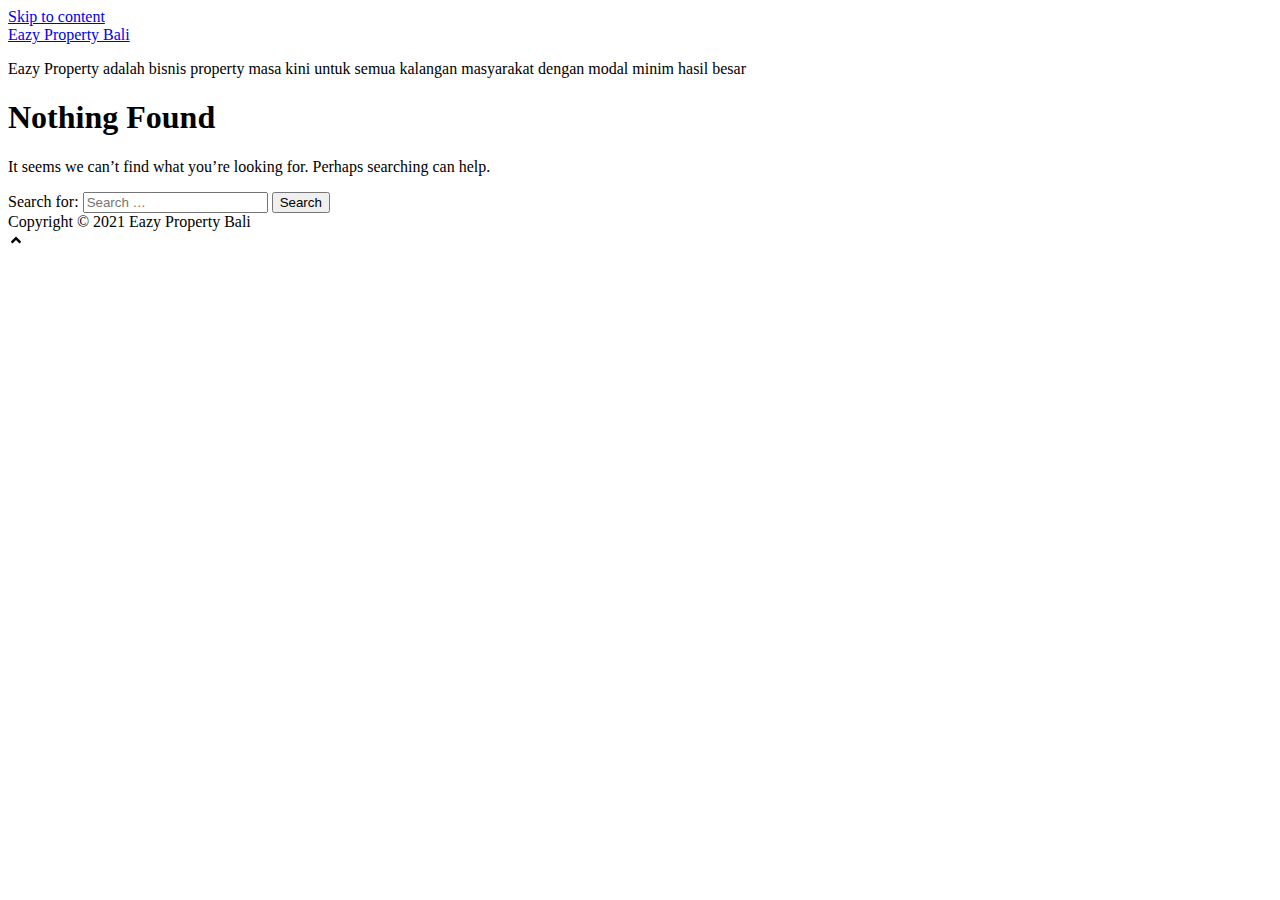
<file: b.html>
<!DOCTYPE html>
<html lang="en-US">
<head>
<meta charset="UTF-8">
<meta name="viewport" content="width=device-width,initial-scale=1,minimum-scale=1.0">
<title>Page not found &#8211; Eazy Property Bali</title>
<meta property="og:type" content="website"/>
<meta property="og:site_name" content="Eazy Property Bali"/>
<link rel="alternate" type="application/rss+xml" title="Eazy Property Bali &raquo; Feed" href="https://myeazyproperty.id/feed/" />
<link rel="alternate" type="application/rss+xml" title="Eazy Property Bali &raquo; Comments Feed" href="https://myeazyproperty.id/comments/feed/" />
<link rel='stylesheet' id='wp-block-library-css'  href='https://myeazyproperty.id/wp-includes/css/dist/block-library/style.min.css?ver=5.6.3' type='text/css' media='all' />
<link rel='stylesheet' id='jquery-lazyloadxt-spinner-css-css'  href='//myeazyproperty.id/wp-content/plugins/a3-lazy-load/assets/css/jquery.lazyloadxt.spinner.css?ver=5.6.3' type='text/css' media='all' />
<link rel='stylesheet' id='landingpress-css'  href='https://myeazyproperty.id/wp-content/themes/landingpress-wp/style.css?ver=3.0.1' type='text/css' media='all' />
<script type='text/javascript' src='https://myeazyproperty.id/wp-includes/js/jquery/jquery.min.js?ver=3.5.1' defer='defer' id='jquery-core-js'></script>
<script type='text/javascript' src='https://myeazyproperty.id/wp-includes/js/jquery/jquery-migrate.min.js?ver=3.3.2' defer='defer' id='jquery-migrate-js'></script>
<meta name="generator" content="Site Kit by Google 1.26.0" /><!-- HFCM by 99 Robots - Snippet # 14: gede sugiartawan -->
<!-- Facebook Pixel Code -->
<script>
!function(f,b,e,v,n,t,s)
{if(f.fbq)return;n=f.fbq=function(){n.callMethod?
n.callMethod.apply(n,arguments):n.queue.push(arguments)};
if(!f._fbq)f._fbq=n;n.push=n;n.loaded=!0;n.version='2.0';
n.queue=[];t=b.createElement(e);t.async=!0;
t.src=v;s=b.getElementsByTagName(e)[0];
s.parentNode.insertBefore(t,s)}(window, document,'script',
'https://connect.facebook.net/en_US/fbevents.js');
fbq('init', '290311332057254');
fbq('track', 'PageView');
</script>
<noscript><img height="1" width="1" style="display:none"
src="https://www.facebook.com/tr?id=290311332057254&ev=PageView&noscript=1"
/></noscript>
<!-- End Facebook Pixel Code -->
<!-- /end HFCM by 99 Robots -->
<!-- HFCM by 99 Robots - Snippet # 13: zahwa alika -->
<!-- Facebook Pixel Code -->
<script>
  !function(f,b,e,v,n,t,s)
  {if(f.fbq)return;n=f.fbq=function(){n.callMethod?
  n.callMethod.apply(n,arguments):n.queue.push(arguments)};
  if(!f._fbq)f._fbq=n;n.push=n;n.loaded=!0;n.version='2.0';
  n.queue=[];t=b.createElement(e);t.async=!0;
  t.src=v;s=b.getElementsByTagName(e)[0];
  s.parentNode.insertBefore(t,s)}(window, document,'script',
  'https://connect.facebook.net/en_US/fbevents.js');
  fbq('init', '356074175655968');
  fbq('track', 'PageView');
</script>
<noscript><img height="1" width="1" style="display:none"
  src="https://www.facebook.com/tr?id=356074175655968&ev=PageView&noscript=1"
/></noscript>
<!-- End Facebook Pixel Code -->
<!-- /end HFCM by 99 Robots -->
<!-- HFCM by 99 Robots - Snippet # 12: Eazy Property -->
<!-- Facebook Pixel Code -->
<script>
!function(f,b,e,v,n,t,s)
{if(f.fbq)return;n=f.fbq=function(){n.callMethod?
n.callMethod.apply(n,arguments):n.queue.push(arguments)};
if(!f._fbq)f._fbq=n;n.push=n;n.loaded=!0;n.version='2.0';
n.queue=[];t=b.createElement(e);t.async=!0;
t.src=v;s=b.getElementsByTagName(e)[0];
s.parentNode.insertBefore(t,s)}(window, document,'script',
'https://connect.facebook.net/en_US/fbevents.js');
fbq('init', '666603740838703');
fbq('track', 'PageView');
</script>
<noscript><img height="1" width="1" style="display:none"
src="https://www.facebook.com/tr?id=666603740838703&ev=PageView&noscript=1"
/></noscript>
<!-- End Facebook Pixel Code -->
<!-- /end HFCM by 99 Robots -->
<!-- HFCM by 99 Robots - Snippet # 4: analityc -->
<!-- Global site tag (gtag.js) - Google Analytics -->
<script async src="https://www.googletagmanager.com/gtag/js?id=UA-170802184-1"></script>
<script>
  window.dataLayer = window.dataLayer || [];
  function gtag(){dataLayer.push(arguments);}
  gtag('js', new Date());

  gtag('config', 'UA-170802184-1');
</script>

<!-- /end HFCM by 99 Robots -->
<!-- HFCM by 99 Robots - Snippet # 11: Eazyjoz -->
<!-- Facebook Pixel Code -->
<script>
  !function(f,b,e,v,n,t,s)
  {if(f.fbq)return;n=f.fbq=function(){n.callMethod?
  n.callMethod.apply(n,arguments):n.queue.push(arguments)};
  if(!f._fbq)f._fbq=n;n.push=n;n.loaded=!0;n.version='2.0';
  n.queue=[];t=b.createElement(e);t.async=!0;
  t.src=v;s=b.getElementsByTagName(e)[0];
  s.parentNode.insertBefore(t,s)}(window, document,'script',
  'https://connect.facebook.net/en_US/fbevents.js');
  fbq('init', '429365731482677');
  fbq('track', 'PageView');
</script>
<noscript><img height="1" width="1" style="display:none"
  src="https://www.facebook.com/tr?id=429365731482677&ev=PageView&noscript=1"
/></noscript>
<!-- End Facebook Pixel Code -->
<!-- /end HFCM by 99 Robots -->
<!-- HFCM by 99 Robots - Snippet # 9: bisnis property masa kini 1 -->
<!-- Facebook Pixel Code -->
<script>
!function(f,b,e,v,n,t,s)
{if(f.fbq)return;n=f.fbq=function(){n.callMethod?
n.callMethod.apply(n,arguments):n.queue.push(arguments)};
if(!f._fbq)f._fbq=n;n.push=n;n.loaded=!0;n.version='2.0';
n.queue=[];t=b.createElement(e);t.async=!0;
t.src=v;s=b.getElementsByTagName(e)[0];
s.parentNode.insertBefore(t,s)}(window, document,'script',
'https://connect.facebook.net/en_US/fbevents.js');
fbq('init', '247957593434799');
fbq('track', 'PageView');
</script>
<noscript><img height="1" width="1" style="display:none"
src="https://www.facebook.com/tr?id=247957593434799&ev=PageView&noscript=1"
/></noscript>
<!-- End Facebook Pixel Code -->
<!-- /end HFCM by 99 Robots -->
<!-- HFCM by 99 Robots - Snippet # 10: Parakang -->
<!-- Facebook Pixel Code -->
<script>
!function(f,b,e,v,n,t,s)
{if(f.fbq)return;n=f.fbq=function(){n.callMethod?
n.callMethod.apply(n,arguments):n.queue.push(arguments)};
if(!f._fbq)f._fbq=n;n.push=n;n.loaded=!0;n.version='2.0';
n.queue=[];t=b.createElement(e);t.async=!0;
t.src=v;s=b.getElementsByTagName(e)[0];
s.parentNode.insertBefore(t,s)}(window, document,'script',
'https://connect.facebook.net/en_US/fbevents.js');
fbq('init', '847120192446037');
fbq('track', 'PageView');
</script>
<noscript><img height="1" width="1" style="display:none"
src="https://www.facebook.com/tr?id=847120192446037&ev=PageView&noscript=1"
/></noscript>
<!-- End Facebook Pixel Code -->
<!-- /end HFCM by 99 Robots -->
<style type="text/css">
svg { width: 1em; height: 1em; fill: currentColor; display: inline-block; vertical-align: middle; margin-top: -2px; } 
</style>
</head>
<body data-rsssl=1 class="error404 page-sidebar-inactive header-active footer-active elementor-default">
<a class="skip-link screen-reader-text" href="#content">Skip to content</a>
<div class="site-canvas">
<div id="page" class="site-container">
	<header id="masthead" class="site-header">
	<div class="site-branding clearfix site-header-align-center site-header-image-inactive">
				<div class="container">
			<div class="site-title clearfix">
									<div class="site-title">
						<a class="header-text" href="https://myeazyproperty.id/" rel="home">
							Eazy Property Bali						</a>
					</div>
					<p class="site-description">Eazy Property adalah bisnis property masa kini untuk semua kalangan masyarakat dengan modal minim hasil besar</p>
											</div>
		</div>
	</div>
	</header>
<div class="site-inner">
		<div id="content" class="site-content">
		<div class="container">
			<div id="primary" class="content-area">
	<main id="main" class="site-main">
	<article class="entry no-results not-found">
	<header class="entry-header">
		<h1 class="entry-title">Nothing Found</h1>
	</header>
	<div class="entry-content">
			<p>It seems we can&rsquo;t find what you&rsquo;re looking for. Perhaps searching can help.</p>
		<form role="search" method="get" class="search-form" action="https://myeazyproperty.id/">
				<label>
					<span class="screen-reader-text">Search for:</span>
					<input type="search" class="search-field" placeholder="Search &hellip;" value="" name="s" />
				</label>
				<input type="submit" class="search-submit" value="Search" />
			</form>		</div>
</article>
	</main>
</div>
					</div>
	</div>
	</div>	<footer id="colophon" class="site-footer">
		<div class="container">
						<div class="site-info">
									Copyright &copy; 2021 Eazy Property Bali							</div>
		</div>
	</footer>
</div></div><div id="back-to-top"><svg xmlns="http://www.w3.org/2000/svg" viewBox="0 0 320 512"><path d="M177 159.7l136 136c9.4 9.4 9.4 24.6 0 33.9l-22.6 22.6c-9.4 9.4-24.6 9.4-33.9 0L160 255.9l-96.4 96.4c-9.4 9.4-24.6 9.4-33.9 0L7 329.7c-9.4-9.4-9.4-24.6 0-33.9l136-136c9.4-9.5 24.6-9.5 34-.1z"/></svg></div><script type='text/javascript' id='jquery-lazyloadxt-js-extra'>
/* <![CDATA[ */
var a3_lazyload_params = {"apply_images":"1","apply_videos":"1"};
/* ]]> */
</script>
<script type='text/javascript' src='//myeazyproperty.id/wp-content/plugins/a3-lazy-load/assets/js/jquery.lazyloadxt.extra.min.js?ver=2.4.5' defer='defer' id='jquery-lazyloadxt-js'></script>
<script type='text/javascript' src='//myeazyproperty.id/wp-content/plugins/a3-lazy-load/assets/js/jquery.lazyloadxt.srcset.min.js?ver=2.4.5' defer='defer' id='jquery-lazyloadxt-srcset-js'></script>
<script type='text/javascript' id='jquery-lazyloadxt-extend-js-extra'>
/* <![CDATA[ */
var a3_lazyload_extend_params = {"edgeY":"0","horizontal_container_classnames":""};
/* ]]> */
</script>
<script type='text/javascript' src='//myeazyproperty.id/wp-content/plugins/a3-lazy-load/assets/js/jquery.lazyloadxt.extend.js?ver=2.4.5' defer='defer' id='jquery-lazyloadxt-extend-js'></script>
<script type='text/javascript' src='https://myeazyproperty.id/wp-content/themes/landingpress-wp/assets/js/script.min.js?ver=3.0.1' defer='defer' id='landingpress-js'></script>

<!--[if LandingPress]></body></html><![endif]-->
<!-- </body></html> -->
</body>
</html>

<!-- Page generated by LiteSpeed Cache 3.6.4 on 2021-04-30 03:22:49 -->
</file>
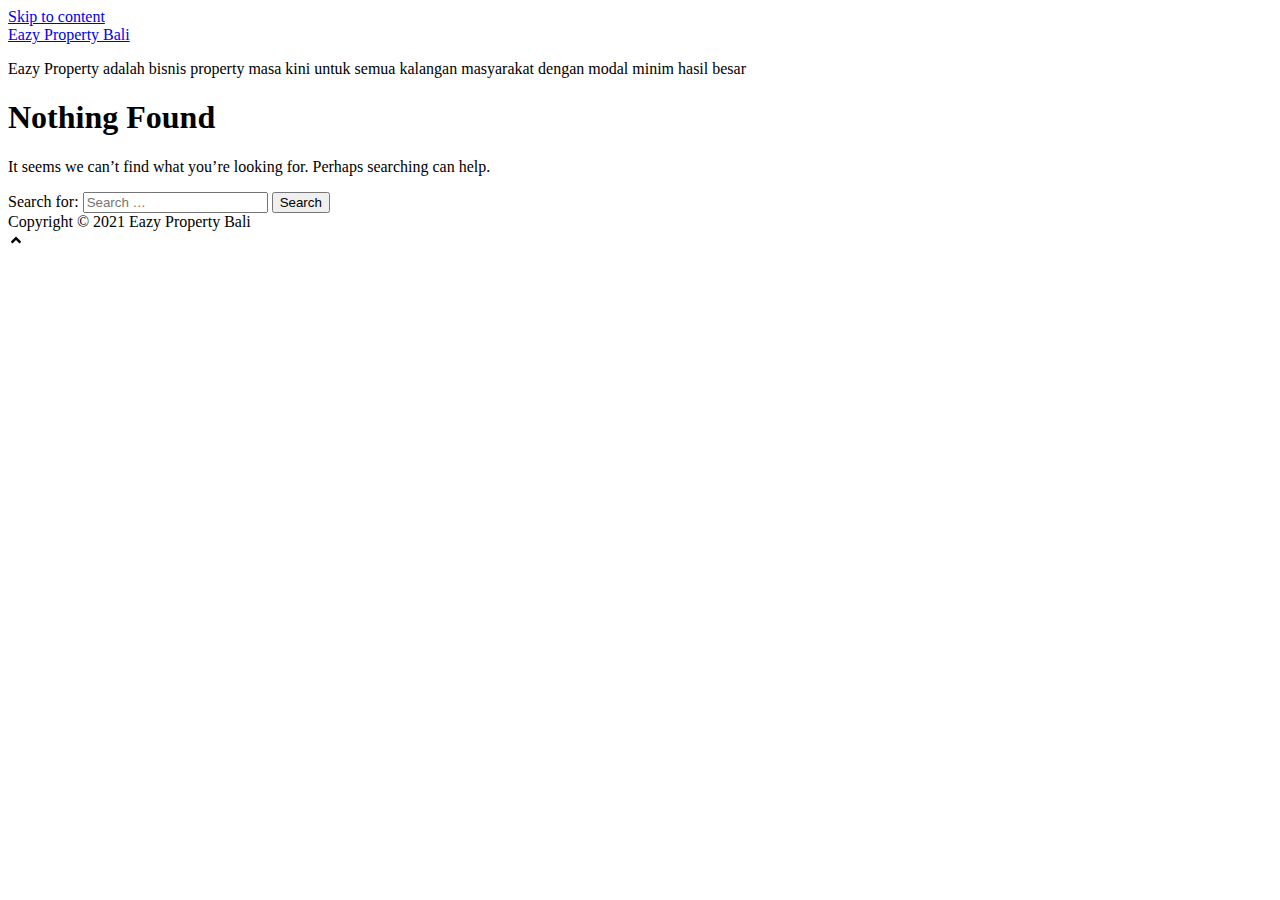
<file: POST.html>
<!DOCTYPE html>
<html lang="en-US">
<head>
<meta charset="UTF-8">
<meta name="viewport" content="width=device-width,initial-scale=1,minimum-scale=1.0">
<title>Page not found &#8211; Eazy Property Bali</title>
<meta property="og:type" content="website"/>
<meta property="og:site_name" content="Eazy Property Bali"/>
<link rel="alternate" type="application/rss+xml" title="Eazy Property Bali &raquo; Feed" href="https://myeazyproperty.id/feed/" />
<link rel="alternate" type="application/rss+xml" title="Eazy Property Bali &raquo; Comments Feed" href="https://myeazyproperty.id/comments/feed/" />
<link rel='stylesheet' id='wp-block-library-css'  href='https://myeazyproperty.id/wp-includes/css/dist/block-library/style.min.css?ver=5.6.3' type='text/css' media='all' />
<link rel='stylesheet' id='jquery-lazyloadxt-spinner-css-css'  href='//myeazyproperty.id/wp-content/plugins/a3-lazy-load/assets/css/jquery.lazyloadxt.spinner.css?ver=5.6.3' type='text/css' media='all' />
<link rel='stylesheet' id='landingpress-css'  href='https://myeazyproperty.id/wp-content/themes/landingpress-wp/style.css?ver=3.0.1' type='text/css' media='all' />
<script type='text/javascript' src='https://myeazyproperty.id/wp-includes/js/jquery/jquery.min.js?ver=3.5.1' defer='defer' id='jquery-core-js'></script>
<script type='text/javascript' src='https://myeazyproperty.id/wp-includes/js/jquery/jquery-migrate.min.js?ver=3.3.2' defer='defer' id='jquery-migrate-js'></script>
<meta name="generator" content="Site Kit by Google 1.26.0" /><!-- HFCM by 99 Robots - Snippet # 14: gede sugiartawan -->
<!-- Facebook Pixel Code -->
<script>
!function(f,b,e,v,n,t,s)
{if(f.fbq)return;n=f.fbq=function(){n.callMethod?
n.callMethod.apply(n,arguments):n.queue.push(arguments)};
if(!f._fbq)f._fbq=n;n.push=n;n.loaded=!0;n.version='2.0';
n.queue=[];t=b.createElement(e);t.async=!0;
t.src=v;s=b.getElementsByTagName(e)[0];
s.parentNode.insertBefore(t,s)}(window, document,'script',
'https://connect.facebook.net/en_US/fbevents.js');
fbq('init', '290311332057254');
fbq('track', 'PageView');
</script>
<noscript><img height="1" width="1" style="display:none"
src="https://www.facebook.com/tr?id=290311332057254&ev=PageView&noscript=1"
/></noscript>
<!-- End Facebook Pixel Code -->
<!-- /end HFCM by 99 Robots -->
<!-- HFCM by 99 Robots - Snippet # 13: zahwa alika -->
<!-- Facebook Pixel Code -->
<script>
  !function(f,b,e,v,n,t,s)
  {if(f.fbq)return;n=f.fbq=function(){n.callMethod?
  n.callMethod.apply(n,arguments):n.queue.push(arguments)};
  if(!f._fbq)f._fbq=n;n.push=n;n.loaded=!0;n.version='2.0';
  n.queue=[];t=b.createElement(e);t.async=!0;
  t.src=v;s=b.getElementsByTagName(e)[0];
  s.parentNode.insertBefore(t,s)}(window, document,'script',
  'https://connect.facebook.net/en_US/fbevents.js');
  fbq('init', '356074175655968');
  fbq('track', 'PageView');
</script>
<noscript><img height="1" width="1" style="display:none"
  src="https://www.facebook.com/tr?id=356074175655968&ev=PageView&noscript=1"
/></noscript>
<!-- End Facebook Pixel Code -->
<!-- /end HFCM by 99 Robots -->
<!-- HFCM by 99 Robots - Snippet # 12: Eazy Property -->
<!-- Facebook Pixel Code -->
<script>
!function(f,b,e,v,n,t,s)
{if(f.fbq)return;n=f.fbq=function(){n.callMethod?
n.callMethod.apply(n,arguments):n.queue.push(arguments)};
if(!f._fbq)f._fbq=n;n.push=n;n.loaded=!0;n.version='2.0';
n.queue=[];t=b.createElement(e);t.async=!0;
t.src=v;s=b.getElementsByTagName(e)[0];
s.parentNode.insertBefore(t,s)}(window, document,'script',
'https://connect.facebook.net/en_US/fbevents.js');
fbq('init', '666603740838703');
fbq('track', 'PageView');
</script>
<noscript><img height="1" width="1" style="display:none"
src="https://www.facebook.com/tr?id=666603740838703&ev=PageView&noscript=1"
/></noscript>
<!-- End Facebook Pixel Code -->
<!-- /end HFCM by 99 Robots -->
<!-- HFCM by 99 Robots - Snippet # 4: analityc -->
<!-- Global site tag (gtag.js) - Google Analytics -->
<script async src="https://www.googletagmanager.com/gtag/js?id=UA-170802184-1"></script>
<script>
  window.dataLayer = window.dataLayer || [];
  function gtag(){dataLayer.push(arguments);}
  gtag('js', new Date());

  gtag('config', 'UA-170802184-1');
</script>

<!-- /end HFCM by 99 Robots -->
<!-- HFCM by 99 Robots - Snippet # 11: Eazyjoz -->
<!-- Facebook Pixel Code -->
<script>
  !function(f,b,e,v,n,t,s)
  {if(f.fbq)return;n=f.fbq=function(){n.callMethod?
  n.callMethod.apply(n,arguments):n.queue.push(arguments)};
  if(!f._fbq)f._fbq=n;n.push=n;n.loaded=!0;n.version='2.0';
  n.queue=[];t=b.createElement(e);t.async=!0;
  t.src=v;s=b.getElementsByTagName(e)[0];
  s.parentNode.insertBefore(t,s)}(window, document,'script',
  'https://connect.facebook.net/en_US/fbevents.js');
  fbq('init', '429365731482677');
  fbq('track', 'PageView');
</script>
<noscript><img height="1" width="1" style="display:none"
  src="https://www.facebook.com/tr?id=429365731482677&ev=PageView&noscript=1"
/></noscript>
<!-- End Facebook Pixel Code -->
<!-- /end HFCM by 99 Robots -->
<!-- HFCM by 99 Robots - Snippet # 9: bisnis property masa kini 1 -->
<!-- Facebook Pixel Code -->
<script>
!function(f,b,e,v,n,t,s)
{if(f.fbq)return;n=f.fbq=function(){n.callMethod?
n.callMethod.apply(n,arguments):n.queue.push(arguments)};
if(!f._fbq)f._fbq=n;n.push=n;n.loaded=!0;n.version='2.0';
n.queue=[];t=b.createElement(e);t.async=!0;
t.src=v;s=b.getElementsByTagName(e)[0];
s.parentNode.insertBefore(t,s)}(window, document,'script',
'https://connect.facebook.net/en_US/fbevents.js');
fbq('init', '247957593434799');
fbq('track', 'PageView');
</script>
<noscript><img height="1" width="1" style="display:none"
src="https://www.facebook.com/tr?id=247957593434799&ev=PageView&noscript=1"
/></noscript>
<!-- End Facebook Pixel Code -->
<!-- /end HFCM by 99 Robots -->
<!-- HFCM by 99 Robots - Snippet # 10: Parakang -->
<!-- Facebook Pixel Code -->
<script>
!function(f,b,e,v,n,t,s)
{if(f.fbq)return;n=f.fbq=function(){n.callMethod?
n.callMethod.apply(n,arguments):n.queue.push(arguments)};
if(!f._fbq)f._fbq=n;n.push=n;n.loaded=!0;n.version='2.0';
n.queue=[];t=b.createElement(e);t.async=!0;
t.src=v;s=b.getElementsByTagName(e)[0];
s.parentNode.insertBefore(t,s)}(window, document,'script',
'https://connect.facebook.net/en_US/fbevents.js');
fbq('init', '847120192446037');
fbq('track', 'PageView');
</script>
<noscript><img height="1" width="1" style="display:none"
src="https://www.facebook.com/tr?id=847120192446037&ev=PageView&noscript=1"
/></noscript>
<!-- End Facebook Pixel Code -->
<!-- /end HFCM by 99 Robots -->
<style type="text/css">
svg { width: 1em; height: 1em; fill: currentColor; display: inline-block; vertical-align: middle; margin-top: -2px; } 
</style>
</head>
<body data-rsssl=1 class="error404 page-sidebar-inactive header-active footer-active elementor-default">
<a class="skip-link screen-reader-text" href="#content">Skip to content</a>
<div class="site-canvas">
<div id="page" class="site-container">
	<header id="masthead" class="site-header">
	<div class="site-branding clearfix site-header-align-center site-header-image-inactive">
				<div class="container">
			<div class="site-title clearfix">
									<div class="site-title">
						<a class="header-text" href="https://myeazyproperty.id/" rel="home">
							Eazy Property Bali						</a>
					</div>
					<p class="site-description">Eazy Property adalah bisnis property masa kini untuk semua kalangan masyarakat dengan modal minim hasil besar</p>
											</div>
		</div>
	</div>
	</header>
<div class="site-inner">
		<div id="content" class="site-content">
		<div class="container">
			<div id="primary" class="content-area">
	<main id="main" class="site-main">
	<article class="entry no-results not-found">
	<header class="entry-header">
		<h1 class="entry-title">Nothing Found</h1>
	</header>
	<div class="entry-content">
			<p>It seems we can&rsquo;t find what you&rsquo;re looking for. Perhaps searching can help.</p>
		<form role="search" method="get" class="search-form" action="https://myeazyproperty.id/">
				<label>
					<span class="screen-reader-text">Search for:</span>
					<input type="search" class="search-field" placeholder="Search &hellip;" value="" name="s" />
				</label>
				<input type="submit" class="search-submit" value="Search" />
			</form>		</div>
</article>
	</main>
</div>
					</div>
	</div>
	</div>	<footer id="colophon" class="site-footer">
		<div class="container">
						<div class="site-info">
									Copyright &copy; 2021 Eazy Property Bali							</div>
		</div>
	</footer>
</div></div><div id="back-to-top"><svg xmlns="http://www.w3.org/2000/svg" viewBox="0 0 320 512"><path d="M177 159.7l136 136c9.4 9.4 9.4 24.6 0 33.9l-22.6 22.6c-9.4 9.4-24.6 9.4-33.9 0L160 255.9l-96.4 96.4c-9.4 9.4-24.6 9.4-33.9 0L7 329.7c-9.4-9.4-9.4-24.6 0-33.9l136-136c9.4-9.5 24.6-9.5 34-.1z"/></svg></div><script type='text/javascript' id='jquery-lazyloadxt-js-extra'>
/* <![CDATA[ */
var a3_lazyload_params = {"apply_images":"1","apply_videos":"1"};
/* ]]> */
</script>
<script type='text/javascript' src='//myeazyproperty.id/wp-content/plugins/a3-lazy-load/assets/js/jquery.lazyloadxt.extra.min.js?ver=2.4.5' defer='defer' id='jquery-lazyloadxt-js'></script>
<script type='text/javascript' src='//myeazyproperty.id/wp-content/plugins/a3-lazy-load/assets/js/jquery.lazyloadxt.srcset.min.js?ver=2.4.5' defer='defer' id='jquery-lazyloadxt-srcset-js'></script>
<script type='text/javascript' id='jquery-lazyloadxt-extend-js-extra'>
/* <![CDATA[ */
var a3_lazyload_extend_params = {"edgeY":"0","horizontal_container_classnames":""};
/* ]]> */
</script>
<script type='text/javascript' src='//myeazyproperty.id/wp-content/plugins/a3-lazy-load/assets/js/jquery.lazyloadxt.extend.js?ver=2.4.5' defer='defer' id='jquery-lazyloadxt-extend-js'></script>
<script type='text/javascript' src='https://myeazyproperty.id/wp-content/themes/landingpress-wp/assets/js/script.min.js?ver=3.0.1' defer='defer' id='landingpress-js'></script>

<!--[if LandingPress]></body></html><![endif]-->
<!-- </body></html> -->
</body>
</html>

<!-- Page generated by LiteSpeed Cache 3.6.4 on 2021-04-30 03:22:50 -->
</file>
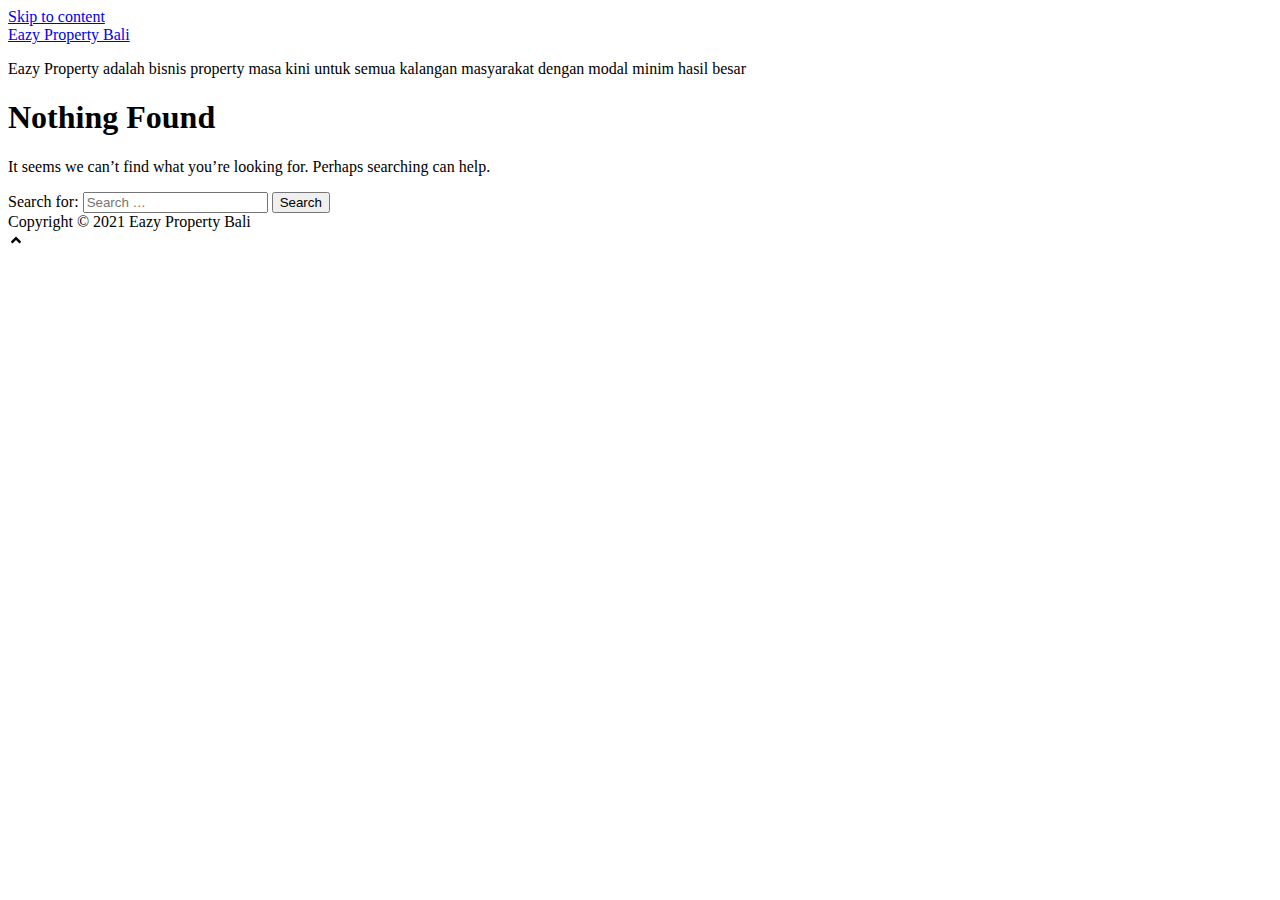
<file: wp-content/uploads/2020/04/doodle.html>
<!DOCTYPE html>
<html lang="en-US">
<head>
<meta charset="UTF-8">
<meta name="viewport" content="width=device-width,initial-scale=1,minimum-scale=1.0">
<title>Page not found &#8211; Eazy Property Bali</title>
<meta property="og:type" content="website"/>
<meta property="og:site_name" content="Eazy Property Bali"/>
<link rel="alternate" type="application/rss+xml" title="Eazy Property Bali &raquo; Feed" href="https://myeazyproperty.id/feed/" />
<link rel="alternate" type="application/rss+xml" title="Eazy Property Bali &raquo; Comments Feed" href="https://myeazyproperty.id/comments/feed/" />
<link rel='stylesheet' id='wp-block-library-css'  href='https://myeazyproperty.id/wp-includes/css/dist/block-library/style.min.css?ver=5.6.3' type='text/css' media='all' />
<link rel='stylesheet' id='jquery-lazyloadxt-spinner-css-css'  href='//myeazyproperty.id/wp-content/plugins/a3-lazy-load/assets/css/jquery.lazyloadxt.spinner.css?ver=5.6.3' type='text/css' media='all' />
<link rel='stylesheet' id='landingpress-css'  href='https://myeazyproperty.id/wp-content/themes/landingpress-wp/style.css?ver=3.0.1' type='text/css' media='all' />
<script type='text/javascript' src='https://myeazyproperty.id/wp-includes/js/jquery/jquery.min.js?ver=3.5.1' defer='defer' id='jquery-core-js'></script>
<script type='text/javascript' src='https://myeazyproperty.id/wp-includes/js/jquery/jquery-migrate.min.js?ver=3.3.2' defer='defer' id='jquery-migrate-js'></script>
<meta name="generator" content="Site Kit by Google 1.26.0" /><!-- HFCM by 99 Robots - Snippet # 14: gede sugiartawan -->
<!-- Facebook Pixel Code -->
<script>
!function(f,b,e,v,n,t,s)
{if(f.fbq)return;n=f.fbq=function(){n.callMethod?
n.callMethod.apply(n,arguments):n.queue.push(arguments)};
if(!f._fbq)f._fbq=n;n.push=n;n.loaded=!0;n.version='2.0';
n.queue=[];t=b.createElement(e);t.async=!0;
t.src=v;s=b.getElementsByTagName(e)[0];
s.parentNode.insertBefore(t,s)}(window, document,'script',
'https://connect.facebook.net/en_US/fbevents.js');
fbq('init', '290311332057254');
fbq('track', 'PageView');
</script>
<noscript><img height="1" width="1" style="display:none"
src="https://www.facebook.com/tr?id=290311332057254&ev=PageView&noscript=1"
/></noscript>
<!-- End Facebook Pixel Code -->
<!-- /end HFCM by 99 Robots -->
<!-- HFCM by 99 Robots - Snippet # 13: zahwa alika -->
<!-- Facebook Pixel Code -->
<script>
  !function(f,b,e,v,n,t,s)
  {if(f.fbq)return;n=f.fbq=function(){n.callMethod?
  n.callMethod.apply(n,arguments):n.queue.push(arguments)};
  if(!f._fbq)f._fbq=n;n.push=n;n.loaded=!0;n.version='2.0';
  n.queue=[];t=b.createElement(e);t.async=!0;
  t.src=v;s=b.getElementsByTagName(e)[0];
  s.parentNode.insertBefore(t,s)}(window, document,'script',
  'https://connect.facebook.net/en_US/fbevents.js');
  fbq('init', '356074175655968');
  fbq('track', 'PageView');
</script>
<noscript><img height="1" width="1" style="display:none"
  src="https://www.facebook.com/tr?id=356074175655968&ev=PageView&noscript=1"
/></noscript>
<!-- End Facebook Pixel Code -->
<!-- /end HFCM by 99 Robots -->
<!-- HFCM by 99 Robots - Snippet # 12: Eazy Property -->
<!-- Facebook Pixel Code -->
<script>
!function(f,b,e,v,n,t,s)
{if(f.fbq)return;n=f.fbq=function(){n.callMethod?
n.callMethod.apply(n,arguments):n.queue.push(arguments)};
if(!f._fbq)f._fbq=n;n.push=n;n.loaded=!0;n.version='2.0';
n.queue=[];t=b.createElement(e);t.async=!0;
t.src=v;s=b.getElementsByTagName(e)[0];
s.parentNode.insertBefore(t,s)}(window, document,'script',
'https://connect.facebook.net/en_US/fbevents.js');
fbq('init', '666603740838703');
fbq('track', 'PageView');
</script>
<noscript><img height="1" width="1" style="display:none"
src="https://www.facebook.com/tr?id=666603740838703&ev=PageView&noscript=1"
/></noscript>
<!-- End Facebook Pixel Code -->
<!-- /end HFCM by 99 Robots -->
<!-- HFCM by 99 Robots - Snippet # 4: analityc -->
<!-- Global site tag (gtag.js) - Google Analytics -->
<script async src="https://www.googletagmanager.com/gtag/js?id=UA-170802184-1"></script>
<script>
  window.dataLayer = window.dataLayer || [];
  function gtag(){dataLayer.push(arguments);}
  gtag('js', new Date());

  gtag('config', 'UA-170802184-1');
</script>

<!-- /end HFCM by 99 Robots -->
<!-- HFCM by 99 Robots - Snippet # 11: Eazyjoz -->
<!-- Facebook Pixel Code -->
<script>
  !function(f,b,e,v,n,t,s)
  {if(f.fbq)return;n=f.fbq=function(){n.callMethod?
  n.callMethod.apply(n,arguments):n.queue.push(arguments)};
  if(!f._fbq)f._fbq=n;n.push=n;n.loaded=!0;n.version='2.0';
  n.queue=[];t=b.createElement(e);t.async=!0;
  t.src=v;s=b.getElementsByTagName(e)[0];
  s.parentNode.insertBefore(t,s)}(window, document,'script',
  'https://connect.facebook.net/en_US/fbevents.js');
  fbq('init', '429365731482677');
  fbq('track', 'PageView');
</script>
<noscript><img height="1" width="1" style="display:none"
  src="https://www.facebook.com/tr?id=429365731482677&ev=PageView&noscript=1"
/></noscript>
<!-- End Facebook Pixel Code -->
<!-- /end HFCM by 99 Robots -->
<!-- HFCM by 99 Robots - Snippet # 9: bisnis property masa kini 1 -->
<!-- Facebook Pixel Code -->
<script>
!function(f,b,e,v,n,t,s)
{if(f.fbq)return;n=f.fbq=function(){n.callMethod?
n.callMethod.apply(n,arguments):n.queue.push(arguments)};
if(!f._fbq)f._fbq=n;n.push=n;n.loaded=!0;n.version='2.0';
n.queue=[];t=b.createElement(e);t.async=!0;
t.src=v;s=b.getElementsByTagName(e)[0];
s.parentNode.insertBefore(t,s)}(window, document,'script',
'https://connect.facebook.net/en_US/fbevents.js');
fbq('init', '247957593434799');
fbq('track', 'PageView');
</script>
<noscript><img height="1" width="1" style="display:none"
src="https://www.facebook.com/tr?id=247957593434799&ev=PageView&noscript=1"
/></noscript>
<!-- End Facebook Pixel Code -->
<!-- /end HFCM by 99 Robots -->
<!-- HFCM by 99 Robots - Snippet # 10: Parakang -->
<!-- Facebook Pixel Code -->
<script>
!function(f,b,e,v,n,t,s)
{if(f.fbq)return;n=f.fbq=function(){n.callMethod?
n.callMethod.apply(n,arguments):n.queue.push(arguments)};
if(!f._fbq)f._fbq=n;n.push=n;n.loaded=!0;n.version='2.0';
n.queue=[];t=b.createElement(e);t.async=!0;
t.src=v;s=b.getElementsByTagName(e)[0];
s.parentNode.insertBefore(t,s)}(window, document,'script',
'https://connect.facebook.net/en_US/fbevents.js');
fbq('init', '847120192446037');
fbq('track', 'PageView');
</script>
<noscript><img height="1" width="1" style="display:none"
src="https://www.facebook.com/tr?id=847120192446037&ev=PageView&noscript=1"
/></noscript>
<!-- End Facebook Pixel Code -->
<!-- /end HFCM by 99 Robots -->
<style type="text/css">
svg { width: 1em; height: 1em; fill: currentColor; display: inline-block; vertical-align: middle; margin-top: -2px; } 
</style>
</head>
<body data-rsssl=1 class="error404 page-sidebar-inactive header-active footer-active elementor-default">
<a class="skip-link screen-reader-text" href="#content">Skip to content</a>
<div class="site-canvas">
<div id="page" class="site-container">
	<header id="masthead" class="site-header">
	<div class="site-branding clearfix site-header-align-center site-header-image-inactive">
				<div class="container">
			<div class="site-title clearfix">
									<div class="site-title">
						<a class="header-text" href="https://myeazyproperty.id/" rel="home">
							Eazy Property Bali						</a>
					</div>
					<p class="site-description">Eazy Property adalah bisnis property masa kini untuk semua kalangan masyarakat dengan modal minim hasil besar</p>
											</div>
		</div>
	</div>
	</header>
<div class="site-inner">
		<div id="content" class="site-content">
		<div class="container">
			<div id="primary" class="content-area">
	<main id="main" class="site-main">
	<article class="entry no-results not-found">
	<header class="entry-header">
		<h1 class="entry-title">Nothing Found</h1>
	</header>
	<div class="entry-content">
			<p>It seems we can&rsquo;t find what you&rsquo;re looking for. Perhaps searching can help.</p>
		<form role="search" method="get" class="search-form" action="https://myeazyproperty.id/">
				<label>
					<span class="screen-reader-text">Search for:</span>
					<input type="search" class="search-field" placeholder="Search &hellip;" value="" name="s" />
				</label>
				<input type="submit" class="search-submit" value="Search" />
			</form>		</div>
</article>
	</main>
</div>
					</div>
	</div>
	</div>	<footer id="colophon" class="site-footer">
		<div class="container">
						<div class="site-info">
									Copyright &copy; 2021 Eazy Property Bali							</div>
		</div>
	</footer>
</div></div><div id="back-to-top"><svg xmlns="http://www.w3.org/2000/svg" viewBox="0 0 320 512"><path d="M177 159.7l136 136c9.4 9.4 9.4 24.6 0 33.9l-22.6 22.6c-9.4 9.4-24.6 9.4-33.9 0L160 255.9l-96.4 96.4c-9.4 9.4-24.6 9.4-33.9 0L7 329.7c-9.4-9.4-9.4-24.6 0-33.9l136-136c9.4-9.5 24.6-9.5 34-.1z"/></svg></div><script type='text/javascript' id='jquery-lazyloadxt-js-extra'>
/* <![CDATA[ */
var a3_lazyload_params = {"apply_images":"1","apply_videos":"1"};
/* ]]> */
</script>
<script type='text/javascript' src='//myeazyproperty.id/wp-content/plugins/a3-lazy-load/assets/js/jquery.lazyloadxt.extra.min.js?ver=2.4.5' defer='defer' id='jquery-lazyloadxt-js'></script>
<script type='text/javascript' src='//myeazyproperty.id/wp-content/plugins/a3-lazy-load/assets/js/jquery.lazyloadxt.srcset.min.js?ver=2.4.5' defer='defer' id='jquery-lazyloadxt-srcset-js'></script>
<script type='text/javascript' id='jquery-lazyloadxt-extend-js-extra'>
/* <![CDATA[ */
var a3_lazyload_extend_params = {"edgeY":"0","horizontal_container_classnames":""};
/* ]]> */
</script>
<script type='text/javascript' src='//myeazyproperty.id/wp-content/plugins/a3-lazy-load/assets/js/jquery.lazyloadxt.extend.js?ver=2.4.5' defer='defer' id='jquery-lazyloadxt-extend-js'></script>
<script type='text/javascript' src='https://myeazyproperty.id/wp-content/themes/landingpress-wp/assets/js/script.min.js?ver=3.0.1' defer='defer' id='landingpress-js'></script>

<!--[if LandingPress]></body></html><![endif]-->
<!-- </body></html> -->
</body>
</html>

<!-- Page generated by LiteSpeed Cache 3.6.4 on 2021-04-30 03:16:44 -->
</file>
